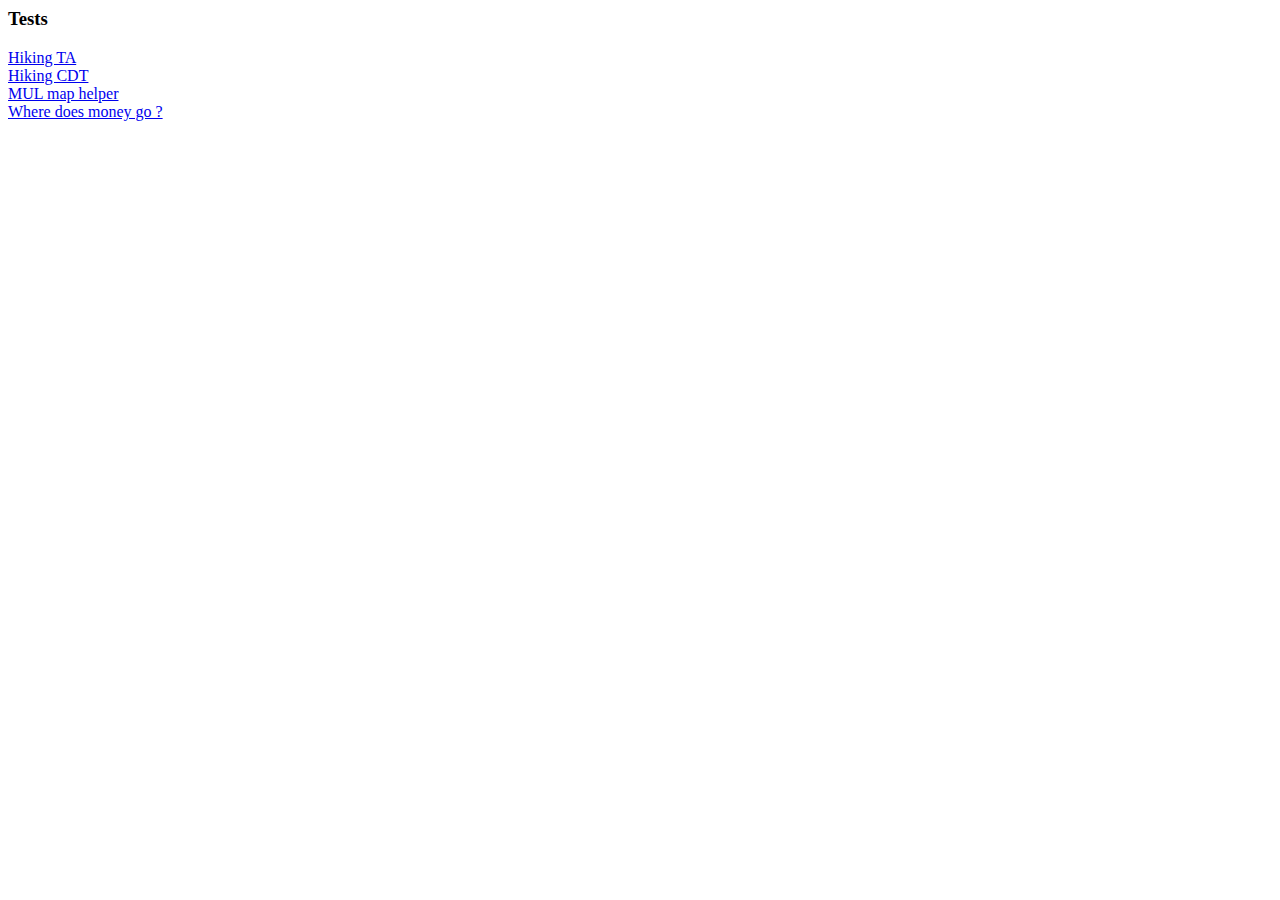
<file: index.html>
<html>

<head>
	<meta charset="utf-8" />
	<meta name="viewport" content="width=device-width, height=device-height, initial-scale=1.0, maximum-scale=1.0, user-scalable=no, shrink-to-fit=no">
	<meta name="apple-mobile-web-app-capable" content="yes">
	<meta name="description" content="Test and Demo" />
</head>

<body>
	<h3>Tests</h3>
	<a href="ta1718/index.html">Hiking TA</a><br>
	<a href="cdt23/index.html">Hiking CDT</a><br>
	<a href="mulmap.html">MUL map helper</a><br>
	<a href="wheregoesmoney.html">Where does money go ?</a><br>
</body>
</html>
</file>
